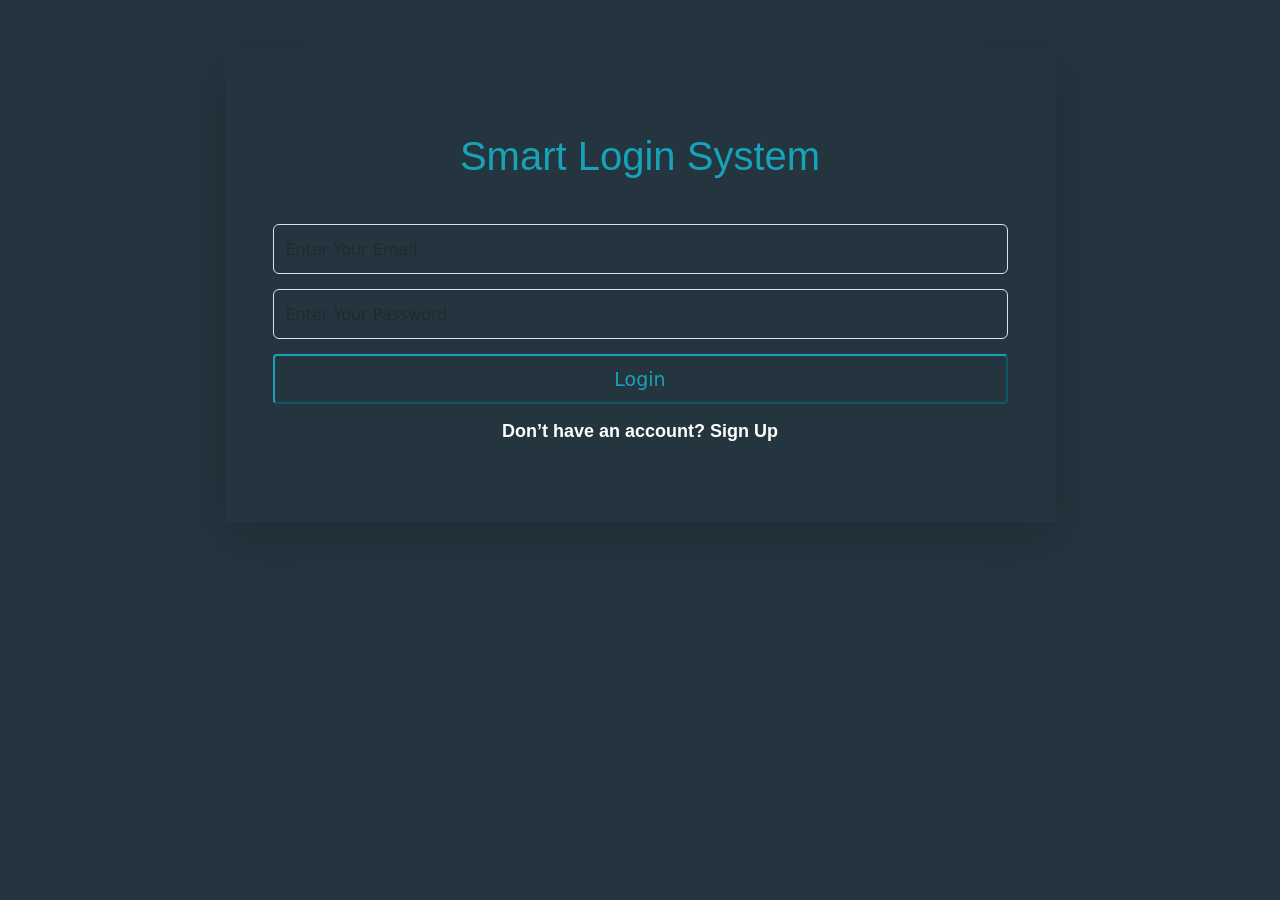
<file: index.html>
<!DOCTYPE html>
<html lang="en">

<head>

    <meta charset="UTF-8">
    <meta name="viewport" content="width=device-width, initial-scale=1.0">

    <title>login</title>

    <link rel="stylesheet" href="css/all.min.css">
    <link rel="stylesheet" href="css/bootstrap.min.css">
    <link rel="stylesheet" href="css/styel.css">

</head>


<body>

    <div class="container">

        <div class="row d-flex justify-content-center align-items-center flex-column">

            <div class="col-md-9">

                <div class="text-center login shadow-lg mt-5 p-5">

                    <h2>Smart Login System</h2>


                    <input type="email" 
                           class="form-control" 
                           id="email" 
                           placeholder="Enter Your Email">


                    <input type="password" 
                           class="form-control" 
                           id="password" 
                           placeholder="Enter Your Password">


                    <p id="alertMessage" class="d-none"></p>


                    <button type="submit" id="Button">
                        Login
                    </button>


                    <p class="text-white fw-bold">

                        Don’t have an account?

                        <a href="pages/signUp.html">
                            Sign Up
                        </a>

                    </p>


                </div>

            </div>

        </div>

    </div>


    <script src="js/bootstrap.bundle.min.js"></script>

    <script src="js/signin.js"></script>


</body>

</html>
</file>
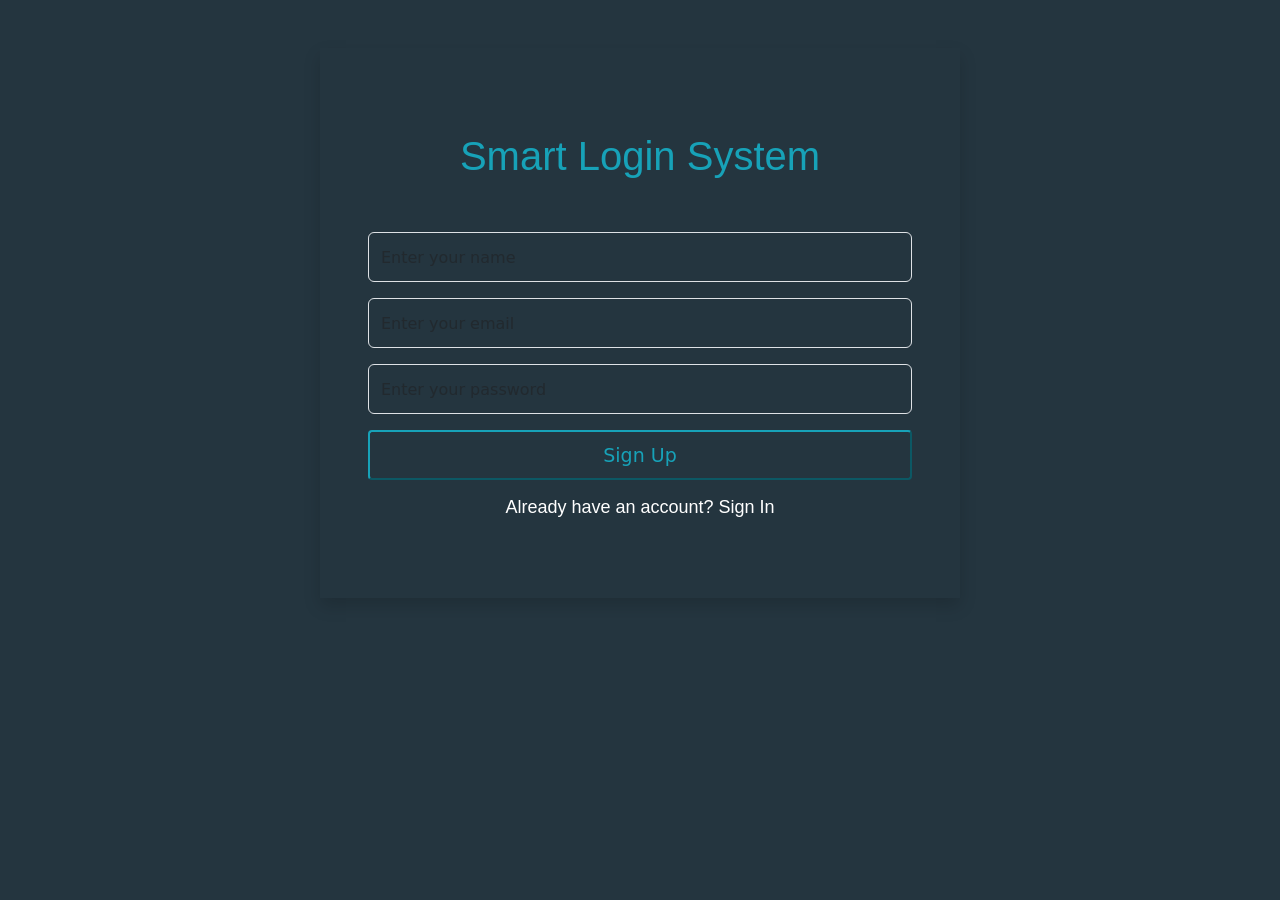
<file: pages/signUp.html>
<!DOCTYPE html>
<html lang="en">

<head>

    <meta charset="UTF-8">

    <meta name="viewport" content="width=device-width, initial-scale=1.0">


    <link rel="stylesheet" href="../css/all.min.css">

    <link rel="stylesheet" href="../css/bootstrap.min.css">

    <link rel="stylesheet" href="../css/signUp.css">


    <title>Sign Up</title>

</head>


<body class="bg-main">


    <div class="col-6 mx-auto p-5 mt-5 text-center bg-main box-shadow shadow">


        <h1 class="text-color">
            Smart Login System
        </h1>


        <form>


            <input 
            id="name" 
            type="text" 
            class="form-control my-3 bg-transparent text-white" 
            placeholder="Enter your name"
            data-regex="^[a-zA-Z]{2,}$">


            <input 
            id="email" 
            type="email" 
            class="form-control my-3 bg-transparent text-white" 
            placeholder="Enter your email"
            data-regex="^[a-z0-9._%+-]+@[a-z0-9.-]+\.[a-z]{2,4}$">


            <input 
            id="password" 
            type="password" 
            class="form-control mb-3 bg-transparent text-white" 
            placeholder="Enter your password"
            data-regex="^(?=.*[a-z])(?=.*[A-Z])(?=.*[0-9])(?=.*[!@#$%^&*_=+-]).{8,12}$">


            <p id="alertMessage" class="d-none"></p>


            <button id="Button">
                Sign Up
            </button>


        </form>


        <p class="text-white">

            Already have an account?

            <a href="../index.html">
                Sign In
            </a>

        </p>


    </div>



    <script src="../js/bootstrap.bundle.min.js"></script>

    <script src="../js/signup.js"></script>


</body>

</html>
</file>
<file: css/styel.css>
body{
    background-color: rgb(36, 53, 63);
}
h2{
    color: rgb(23, 162, 184);
    font-family: sans-serif;
    font-size:40px ;
    font-weight: 500;
    line-height: 3;
}
.login{
     background-color: rgb(36, 53, 63);
}
input{
    height: 50px;
    margin-bottom: 15px;
    border-radius: .25rem;
    
}
.form-control{
    background-color: #fff0;
    
}
button{
    width: 100%;
   height: 50px;
   background-color:rgb(36, 53, 63);
   color: rgb(23, 162, 184);
   transition: all 1s;
   border-color:rgb(23, 162, 184) ;
border-radius: .25rem;
font-weight: 400;
font-size: 19px;
}
button:hover{
    background-color: rgb(23, 162, 184);
    color: white;
}
.form-control:focus {
  background-color:#fff0;
  color: white;
 
}
a{
    color: white;
    text-decoration: none;
    transition: all 1s;
}
a:hover{
     text-decoration: underline;
}
p{
    font-family: sans-serif;
    font-size:18px ;
    font-weight: 400;
    line-height: 3; 
}
</file>
<file: css/signUp.css>
body{
    background-color: rgb(36, 53, 63);
}
h1{
    color: rgb(23, 162, 184);
    font-family: sans-serif;
    font-size:40px ;
    font-weight: 500;
    line-height: 3;
}
.login{
     background-color: rgb(36, 53, 63);
}
input{
    height: 50px;
    margin-bottom: 15px;
    border-radius: .25rem;
    
}
.form-control{
    background-color: #fff0;
    
}
button{
    width: 100%;
   height: 50px;
   background-color:rgb(36, 53, 63);
   color: rgb(23, 162, 184);
   transition: all 1s;
   border-color:rgb(23, 162, 184) ;
border-radius: .25rem;
font-weight: 400;
font-size: 19px;
}
#button:hover{
    background-color: rgb(23, 162, 184);
    color: white;
}
.form-control:focus {
  background-color:#fff0;
  color: white;
 
}
a{
    color: white;
    text-decoration: none;
    transition: all 1s;
}
a:hover{
     text-decoration: underline;
}
p{
    font-family: sans-serif;
    font-size:18px ;
    font-weight: 400;
    line-height: 3; 
}
</file>
